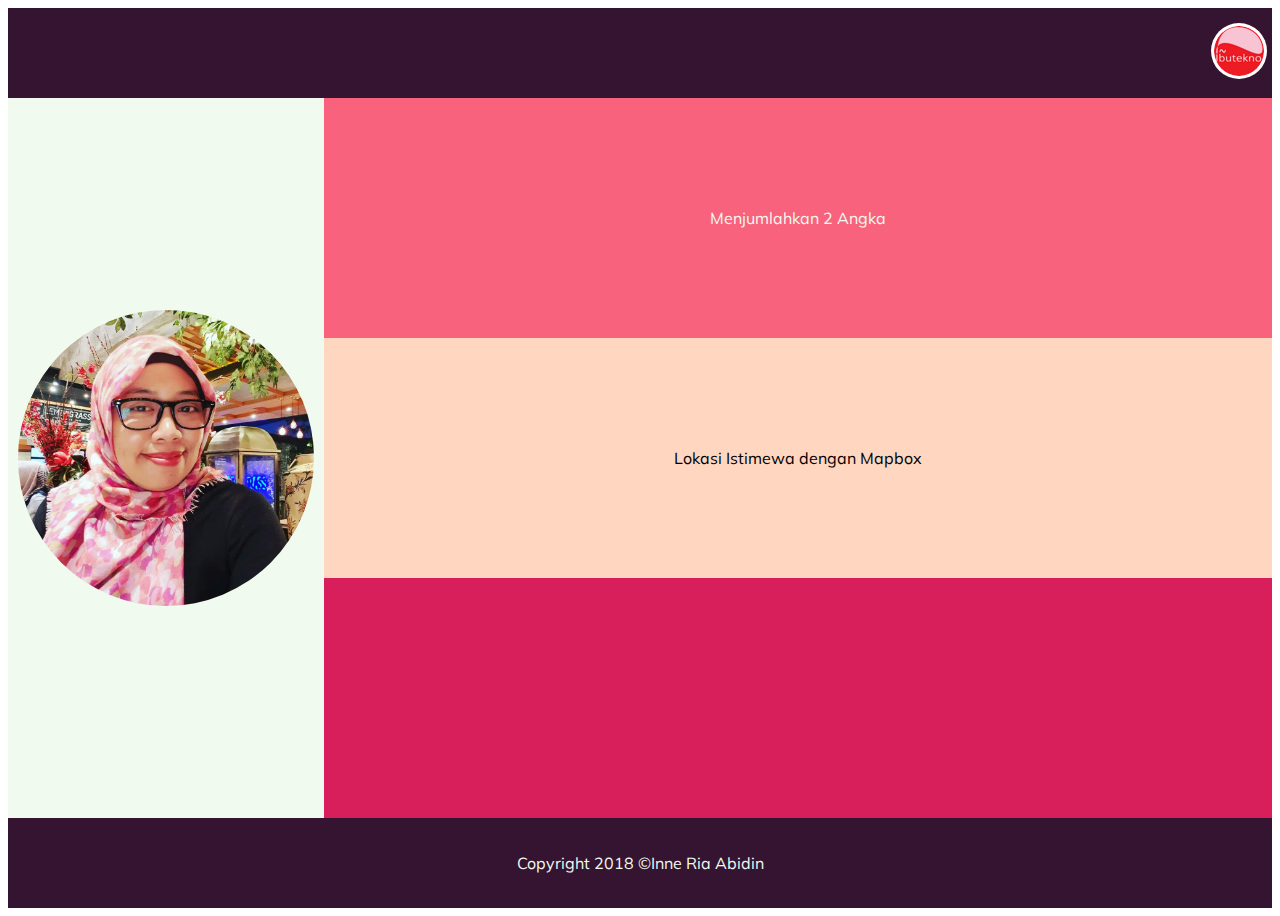
<file: index.html>
<!doctype html>
<html lang="en">
<head>
<meta charset="utf-8">
<meta http-equiv="X-UA-Compatible" content="IE=edge">
<meta name="viewport" content="width=device-width, initial-scale=1.0">
<title>Inne's 2nd Project</title>
<link rel="stylesheet" href="https://use.fontawesome.com/releases/v5.0.13/css/all.css" integrity="sha384-DNOHZ68U8hZfKXOrtjWvjxusGo9WQnrNx2sqG0tfsghAvtVlRW3tvkXWZh58N9jp" crossorigin="anonymous">
<link href="https://fonts.googleapis.com/css?family=Muli" rel="stylesheet">
<link rel="stylesheet" type="text/css" href="main.css">
</head>
<body>
<div class="main__body">
<header class="header__menu">
<a href="#"><img src="img/logo_ibutekno.png" alt="ibutekno's logo" class="header__img" width="50px" height="50px"></a>
</header>
<sidebar class="sidebar__personal">
<img class="my__pic" src="img/inne.jpg" alt="the close up picture of Inne">
</sidebar>
<main class="main__content">
<section class="section__one">
<a href="https://mwsinne.firebaseapp.com/project1/index.html">Menjumlahkan 2 Angka</a>
</section>
<section class="section__two">
<a href="https://mwsinne.firebaseapp.com/mapbox.html">Lokasi Istimewa dengan Mapbox</a>
</section>
<section class="section__three">
 
</section>
</main>
<footer class="footer__name">
Copyright 2018 &#169;<a href="https://www.linkedin.com/in/innera"> Inne Ria Abidin</a>
</footer>
</div>
</body>
</html>
</file>
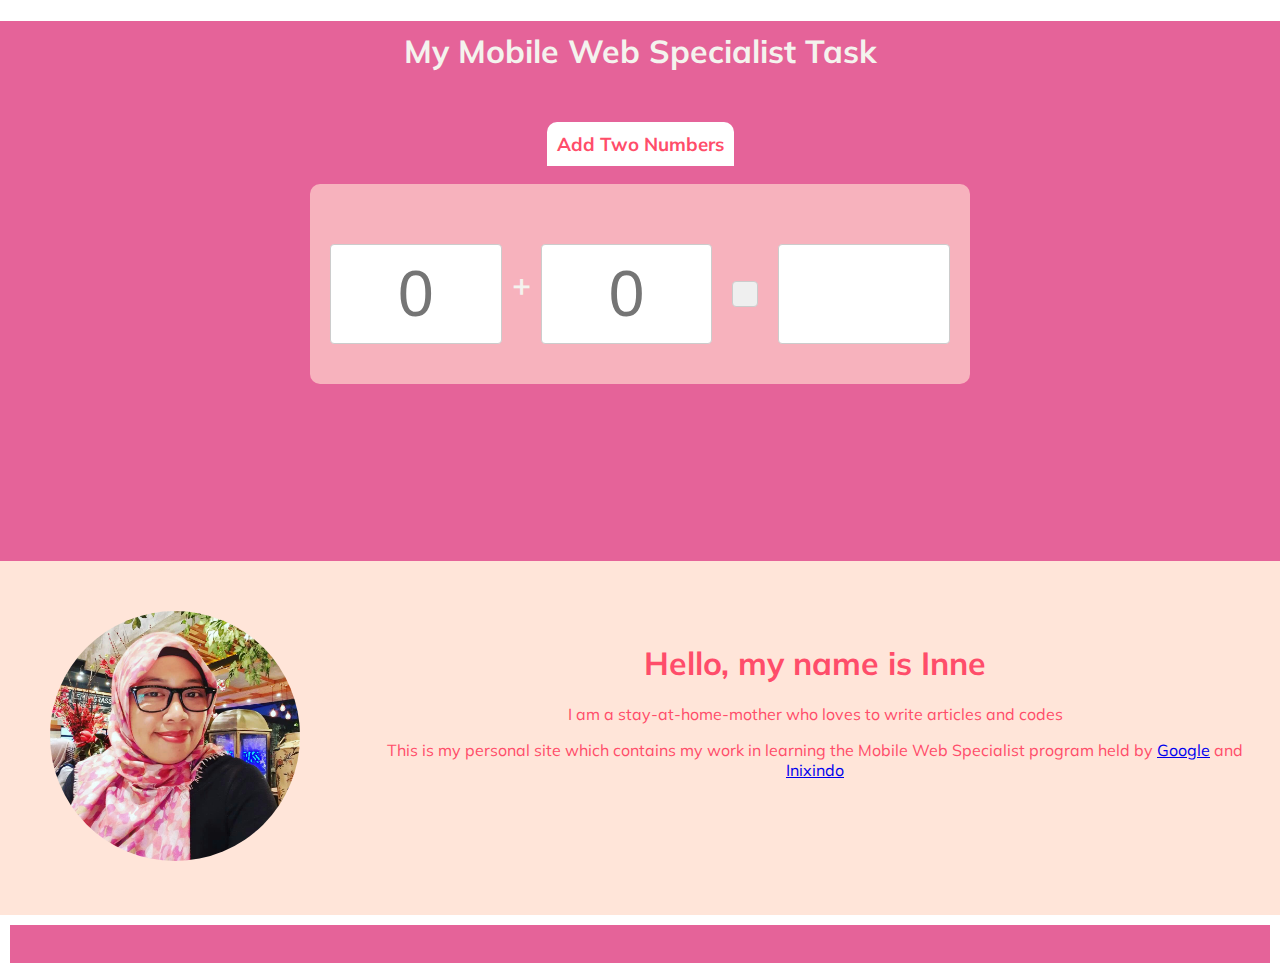
<file: project1/index.html>
<!doctype html>
<html lang="en">
<head>
<meta charset="utf-8">
<meta http-equiv="X-UA-Compatible" content="IE=edge">
<meta name="viewport" content="width=device-width, initial-scale=1.0">
<title>Inne's Site</title>
<link rel="stylesheet" href="https://use.fontawesome.com/releases/v5.0.13/css/all.css" integrity="sha384-DNOHZ68U8hZfKXOrtjWvjxusGo9WQnrNx2sqG0tfsghAvtVlRW3tvkXWZh58N9jp" crossorigin="anonymous">
<link href="https://fonts.googleapis.com/css?family=Muli" rel="stylesheet">
<link rel="stylesheet" type="text/css" href="main.css">
</head>
<body>
<header class="header__index">
<h1 class="header__title">My Mobile Web Specialist Task</h1>
<div class="header__content">
<h3 class="card__title">Add Two Numbers</h3>
<div class="card__week1">
 <input type="text" size="5" placeholder="0" />
<strong>+</strong>
 <input type="text" size="5" placeholder="0" />
 <button value="="></button>
 <input type="text" size="5" readonly />
</div>
</div>
</header>
<main class="main__content">
<section class="image">
<img class="my__pic" src="img/inne.jpg" alt="the close up picture of Inne">
</section>
<section class="introduction">
<h1>Hello, my name is Inne</h1>
<p>I am a stay-at-home-mother who loves to write articles and codes</p>
<p>This is my personal site which contains my work in learning the Mobile Web Specialist program held by <a href="https://events.withgoogle.com/googledeveloperskejar/#content" target="_blank">Google</a> and <a href="http://inixindo.co.id/index.php/upcoming-event/programming/google-mws" target="_blank">Inixindo</a></p>
</div>
</section>

</main>

<footer>
<ul class="social__media">
<li><a href="https://www.linkedin.com/in/innera"><i class="fab fa-linkedin"></i></a></li>
<li><a href="https://www.instagram.com/inne.ra/"><i class="fab fa-instagram"></i></a></li>
<li><a href="https://twitter.com/inne_ra"><i class="fab fa-twitter"></i></a></li>
</ul>

<!--social media buttons-->
</footer>

<script src="add2numbers.js"></script>
</body>
</html>
</file>
<file: main.css>
body{
font-family: 'Muli', sans-serif;
box-sizing: border-box;
}

.main__body{
display:grid;
grid-template-columns:repeat(4, 1fr);
grid-template-rows:10vh 80vh 10vh;
}

.header__menu{
background-color:#351431;
grid-column:1/5;
grid-row:1/2;
color:#F1FAEE;
display:flex;
align-items:center;
justify-content:flex-end;
}

.header__img{
background-color:#fff;
border-radius:50%;
padding:3px;
margin-right:5px;
}

.main__content{
display:flex;
flex-direction:column;
grid-column:2/5;
grid-row:2/3;
}

.sidebar__personal{
background-color:#F1FAEE;
grid-column:1/2;
grid-row:2/3;
display:flex;
justify-content:center;
align-items:center;
padding:0px 10px;
}

.my__pic{
border-radius:50%;
height:auto;
max-width:100%;
}

.section__one{
background-color:#F9627D;
height:30vh;
color:#F1FAEE;
display:flex;
justify-content:center;
align-items:center;
}

.section__one a{
text-decoration:none;
color:#F1FAEE;
} 

.section__two a{
text-decoration:none;
color:#000;
}

.section__one a:hover{
text-decoration:underline;
color:#ffe6ea;
font-size:1.2em;
text-align:center;
} 

.section__two a:hover{
text-decoration:underline;
color:grey;
font-size:1.2em;
text-align:center;
}

.section__two{
background-color:#FFD6C0;
height:30vh;
display:flex;
justify-content:center;
align-items:center;
}

.section__three{
background-color:#D81E5B;
height:30vh;
color:#F1FAEE;
display:flex;
justify-content:center;
align-items:center;
}

.footer__name{
background-color:#351431;
grid-column:1/5;
grid-row:3/4;
color:#F1FAEE;
display:flex;
justify-content:center;
align-items:center;
}

.footer__name a{
color:#F1FAEE;
text-decoration:none;
}

.footer__name a:hover{
color:#FFD6C0;
text-decoration:underline;
}

/*
************
Map Box
************
*/

.map{
display:flex;
align-items:center;
justify-content:center;
background-color:pink;
height:100vh;
}

#mapid{
width: 600px; 
height: 400px;
border-style:outset;
padding:5px;

}
</file>
<file: project1/main.css>
body, html{
height: 100%;
margin: 0;
}

body{
font-family: 'Muli', sans-serif;
color:#ff3355;
}

/*header, footer, section, div {
box-sizing: border-box;
}**/

.header__title, .card__title{
padding:10px;
}

.card__title{
background-color:#fff;
color:#ff4d6a;
border-top-left-radius:10px;
border-top-right-radius:10px;
}

.header__index{
background-color:#E56399;
color:#F4F3EE;
height:100vh;
text-align:center;
}

.header__content{
align-items:center;
display:flex;
flex-direction:column;

}

.card__week1{
align-items:center;
display:flex;
justify-content:center;
background-color:#F7B2BD;
border-radius:10px;
color:#F4F3EE;
height:50vh;
width:50%;
text-align:center;
flex-direction:column;
overflow:auto;
padding:10px;
font-size:1em;
}

.main__content{
align-content:center;
background-color:#FFE5D9;
color:#ff4d6a;
display:flex;
flex-wrap:wrap;
justify-content:center;
}

.image{
padding:30px;
margin:20px;
border-radius:20px;
}

.my__pic{
border-radius:50%;
height:auto;
max-width:100%;
}

.introduction{
margin:10px;
padding:20px;
text-align:center;
}

.social__media{
background-color:#E56399;
display:flex;
justify-content:space-around;
margin:10px;
list-style-type:none;
}

.fab {
color:#fff;
padding: 5px;
font-size: 30px;
width: 50px;
text-align: center;
text-decoration: none;
margin: 5px 2px;
}

input[type=text], button {
border: 1px solid #ccc;
border-radius: 4px;
height:auto;
margin:20px 10px 0 10px;
width: 50%;
padding: 12px;
resize: vertical;
text-align:center;
align-self:center;
font-size:1.5em;
}

button:hover{
opacity:0.8;

}

@media only screen and (min-width: 450px) {
.my__pic{
max-width:250px;
height:auto;
}
.main__content{
align-content:center;
flex-wrap:nowrap;
justify-content:center;
}

input[type=text], button {
font-size:2em;
}

}

@media only screen and (min-width: 850px) {
.introduction{
margin-top:40px;
}
.header__index{
height:60vh;

}
.card__week1{
flex-direction:row;
justify-content:space-evenly;
height:20vh;
font-size:2em;
}

button{
width:auto;
}
}
</file>
